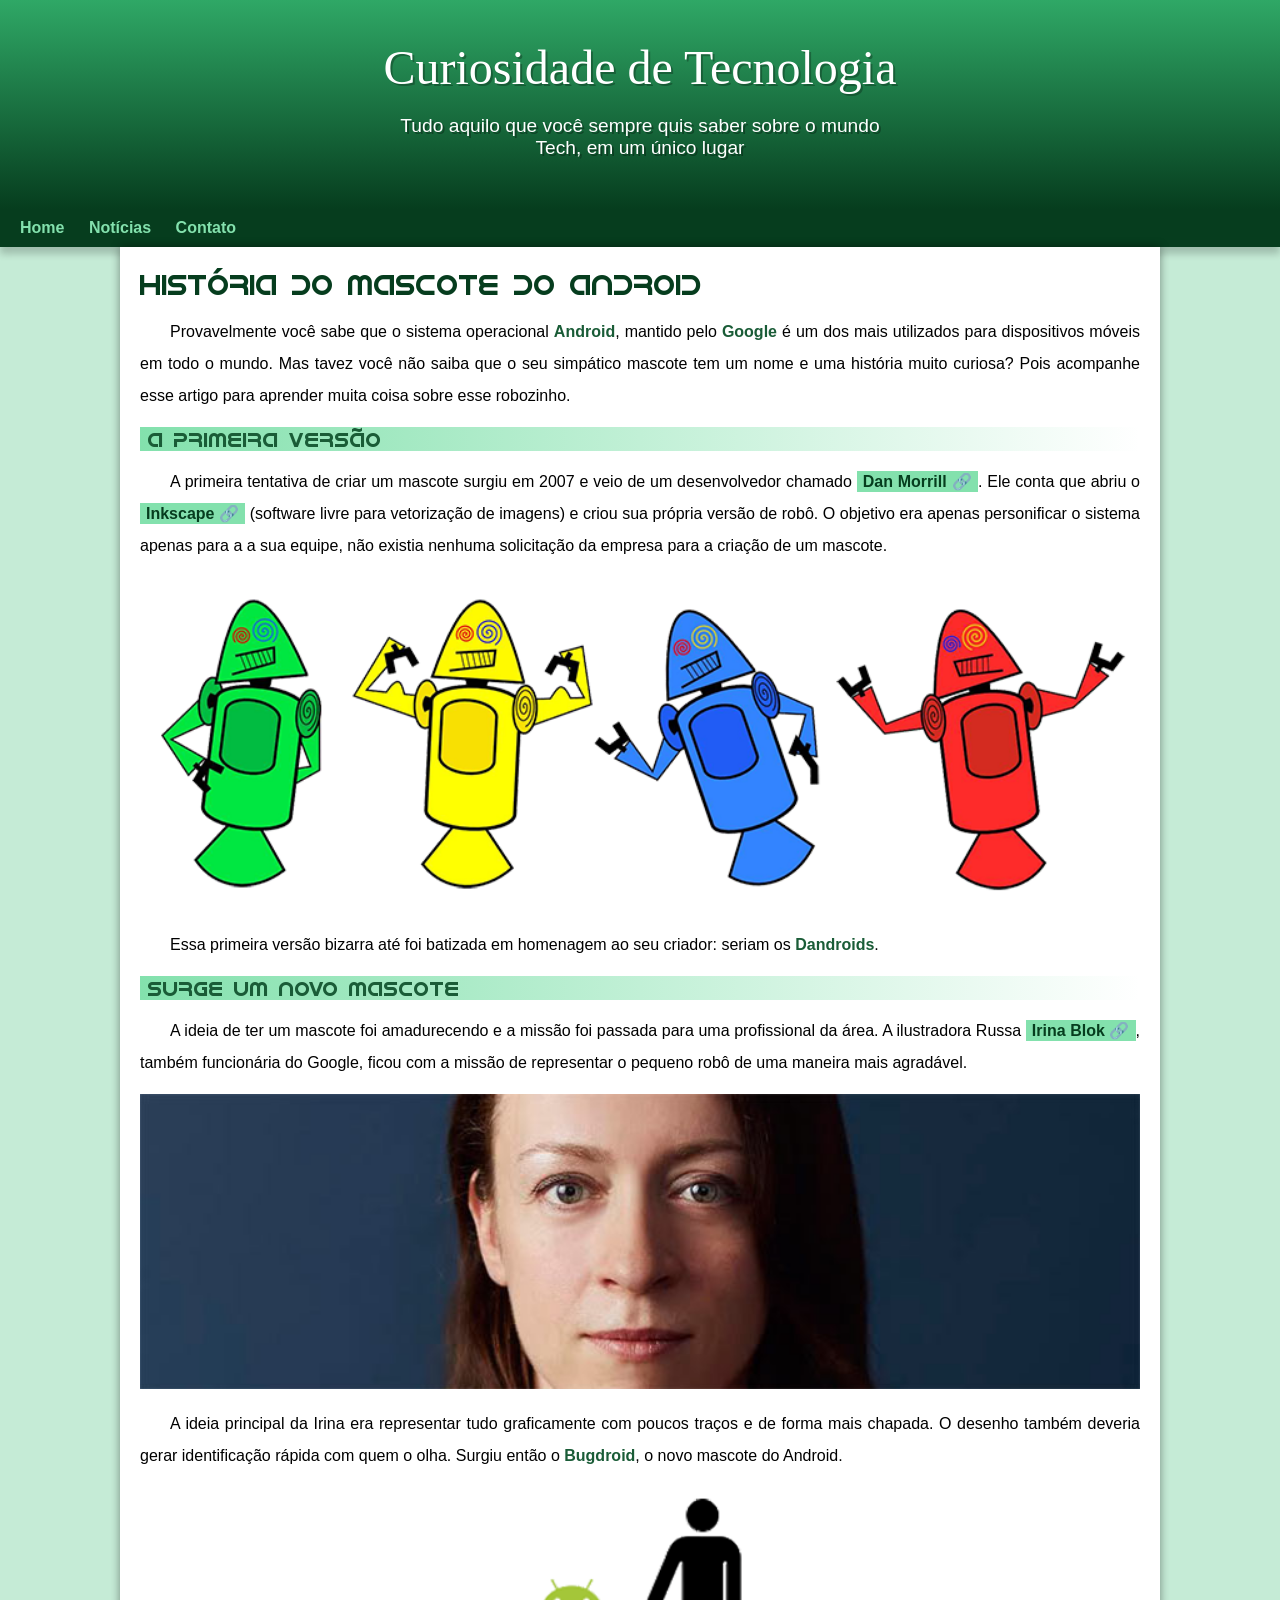
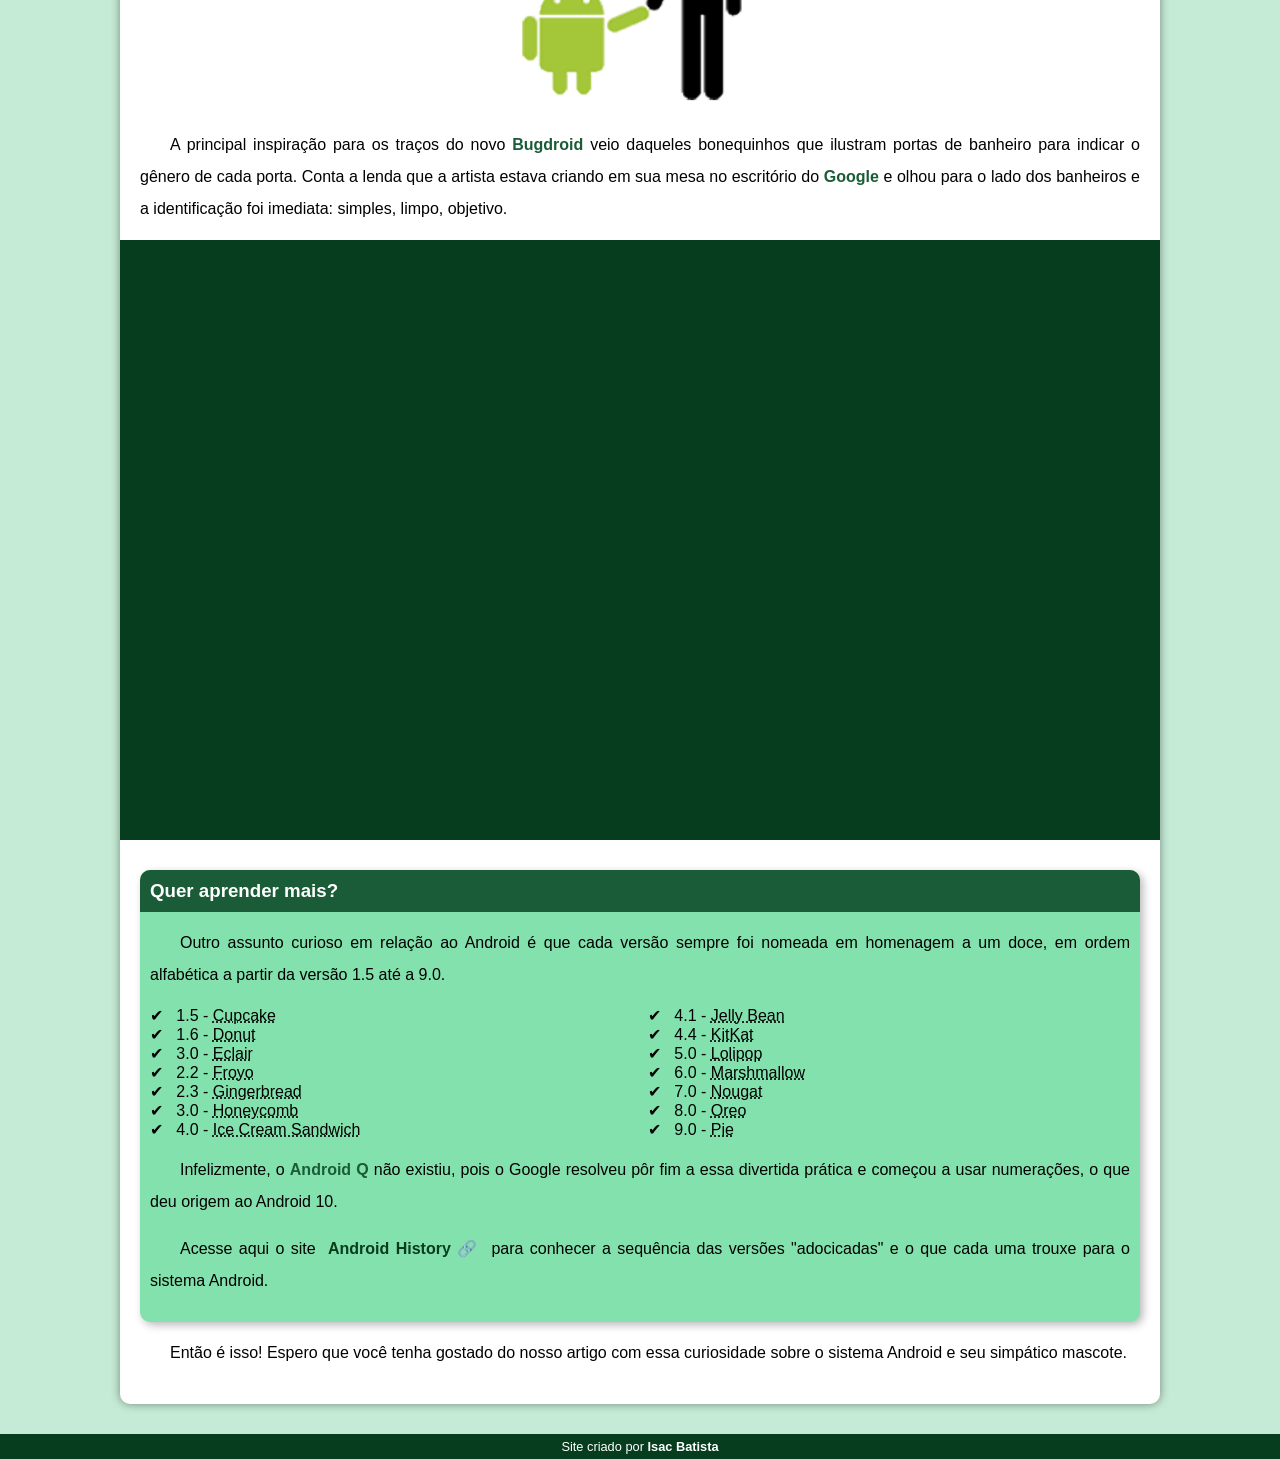
<file: index.html>
<!DOCTYPE html>
<html lang="pt-br">
<head>
    <meta charset="UTF-8">
    <meta name="viewport" content="width=device-width, initial-scale=1.0">
    <title>Como surgiu o mascote do Android?</title>
    <link rel="shortcut icon" href="imagens/favicon.ico" type="image/x-icon">
    <link rel="stylesheet" href="estilo/style.css">
</head>
<body>
    <header> <!--Cabeçalho-->
        <h1>Curiosidade de Tecnologia</h1>
        <p>Tudo aquilo que você sempre quis saber sobre o mundo Tech, em um único lugar</p>
    </header>
    <nav> <!--Navegação-->
        <a href="#">Home</a>
        <a href="#">Notícias</a>
        <a href="#">Contato</a>
    </nav>
    <main> <!--Principal-->
        <article> <!--Artigo-->
            <h1>História do Mascote do Android</h1>

            <p>Provavelmente você sabe que o sistema operacional <strong>Android</strong>,
            mantido pelo
            <strong>Google</strong>
            é um dos mais utilizados para dispositivos móveis em todo o mundo. Mas tavez você não saiba que o seu simpático mascote tem um nome e uma história muito curiosa? Pois acompanhe esse artigo para aprender muita coisa sobre esse robozinho.</p>

            <h2>A primeira versão</h2>

            <p>A primeira tentativa de criar um mascote surgiu em 2007 e veio de um desenvolvedor chamado
                <a href="https://androidcommunity.com/dan-morrill-shows-us-the-android-mascot-that-almost-was-20130103/" target="_blank" class="externo">Dan Morrill</a>.
                Ele conta que abriu o
                <a href="https://inkscape.org/pt-br/" target="_blank" class="externo">Inkscape</a> (software livre para vetorização de imagens) e criou sua própria versão de robô. O objetivo era apenas personificar o sistema apenas para a a sua equipe, não existia nenhuma solicitação da empresa para a criação de um mascote.</p>

            <picture>
                <source media="(max-width: 670px)" srcset="imagens/dan-droids-pq.png">
                <img src="imagens/dan-droids.png" alt="Primeiro Mascote do Android">
            </picture>

            <p>Essa primeira versão bizarra até foi batizada em homenagem ao seu criador: seriam os <strong>Dandroids</strong>.</p>

            <h2>Surge um novo mascote</h2>

            <p>A ideia de ter um mascote foi amadurecendo e a missão foi passada para uma profissional da área. A ilustradora Russa
            <a href="https://www.irinablok.com/" target="_blank" class="externo">Irina Blok</a>,
            também funcionária do Google, ficou com a missão de representar o pequeno robô de uma maneira mais agradável.</p>

            <picture>
                <source media="(max-width: 670px)" srcset="imagens/irina-blok-pq.jpg">
                <img src="imagens/irina-blok.jpg" alt="Irina Blok, criadora do Bugdroid">
            </picture>

            <p>A ideia principal da Irina era representar tudo graficamente com poucos traços e de forma mais chapada. O desenho também deveria gerar identificação rápida com quem o olha. Surgiu então o <strong>Bugdroid</strong>, o novo mascote do Android.</p>

            <img src="imagens/bugdroid.png" class="pequena" alt="Bugdroid">

            <p>A principal inspiração para os traços do novo <strong>Bugdroid</strong> veio daqueles bonequinhos que ilustram portas de banheiro para indicar o gênero de cada porta. Conta a lenda que a artista estava criando em sua mesa no escritório do <strong>Google</strong> e olhou para o lado dos banheiros e a identificação foi imediata: simples, limpo, objetivo.</p>

            <div class="video">
                <iframe width="560" height="315" src="https://www.youtube.com/embed/l2UDgpLz20M?si=ARdW5GGoYlJ5ln_5" title="YouTube video player" frameborder="0" allow="accelerometer; autoplay; clipboard-write; encrypted-media; gyroscope; picture-in-picture; web-share" allowfullscreen></iframe>
            </div>
            
            <aside> <!--Aparte-->
                <h3>Quer aprender mais?</h3>
                
                <p>
                    Outro assunto curioso em relação ao Android é que cada versão sempre foi nomeada em homenagem a um doce, em ordem alfabética a partir da versão 1.5 até a 9.0.
                </p>
                
                <ul>
                    <li>
                        1.5 - <abbr title="Bolo de Copo">Cupcake</abbr>
                    </li>
                    <li>
                        1.6 - <abbr title="Rosquinha">Donut</abbr>
                    </li>
                    <li>
                        3.0 - <abbr title="Bomba">Eclair</abbr>
                    </li>
                    <li>
                        2.2 - <abbr title="Iogurte Congelado">Froyo</abbr>
                    </li>
                    <li>
                        2.3 - <abbr title="Biscoito de Gengibre">Gingerbread</abbr>
                    </li>
                    <li>
                        3.0 - <abbr title="Favo de Mel">Honeycomb</abbr>
                    </li>
                    <li>
                        4.0 - <abbr title="Sanduiche de Sorvete">Ice Cream Sandwich</abbr>
                    </li>
                    <li>
                        4.1 - <abbr title="Jujuba">Jelly Bean</abbr>
                    </li>
                    <li>
                        4.4 - <abbr title="Kitkat">KitKat</abbr>
                    </li>
                    <li>
                        5.0 - <abbr title="Pirulito">Lolipop</abbr>
                    </li>
                    <li>
                        6.0 - <abbr title="Marshmallow">Marshmallow</abbr>
                    </li>
                    <li>
                        7.0 - <abbr title="Torrone">Nougat</abbr>
                    </li>
                    <li>
                        8.0 - <abbr title="Oreo">Oreo</abbr>
                    </li>
                    <li>
                        9.0 - <abbr title="Torta">Pie</abbr>
                    </li>
                </ul>
                
                <p>Infelizmente, o <strong>Android Q</strong> não existiu, pois o Google resolveu pôr fim a essa divertida prática e começou a usar numerações, o que deu origem ao Android 10.</p>
                
                <p>Acesse aqui o site <a href="https://www.android.com/intl/pt-BR_br/history/#/donut" target="_blank" class="externo">Android History</a> para conhecer a sequência das versões "adocicadas" e o que cada uma trouxe para o sistema Android.</p>
            </aside>
            

            <p>Então é isso! Espero que você tenha gostado do nosso artigo com essa curiosidade sobre o sistema Android e seu simpático mascote.</p>
        </article>
    </main>
    <footer> <!--Rodapé-->
        <p>Site criado por <a href="https://www.instagram.com/isac_bl/" target="_blank">Isac Batista</a></p>
    </footer>
</body>
</html>
</file>
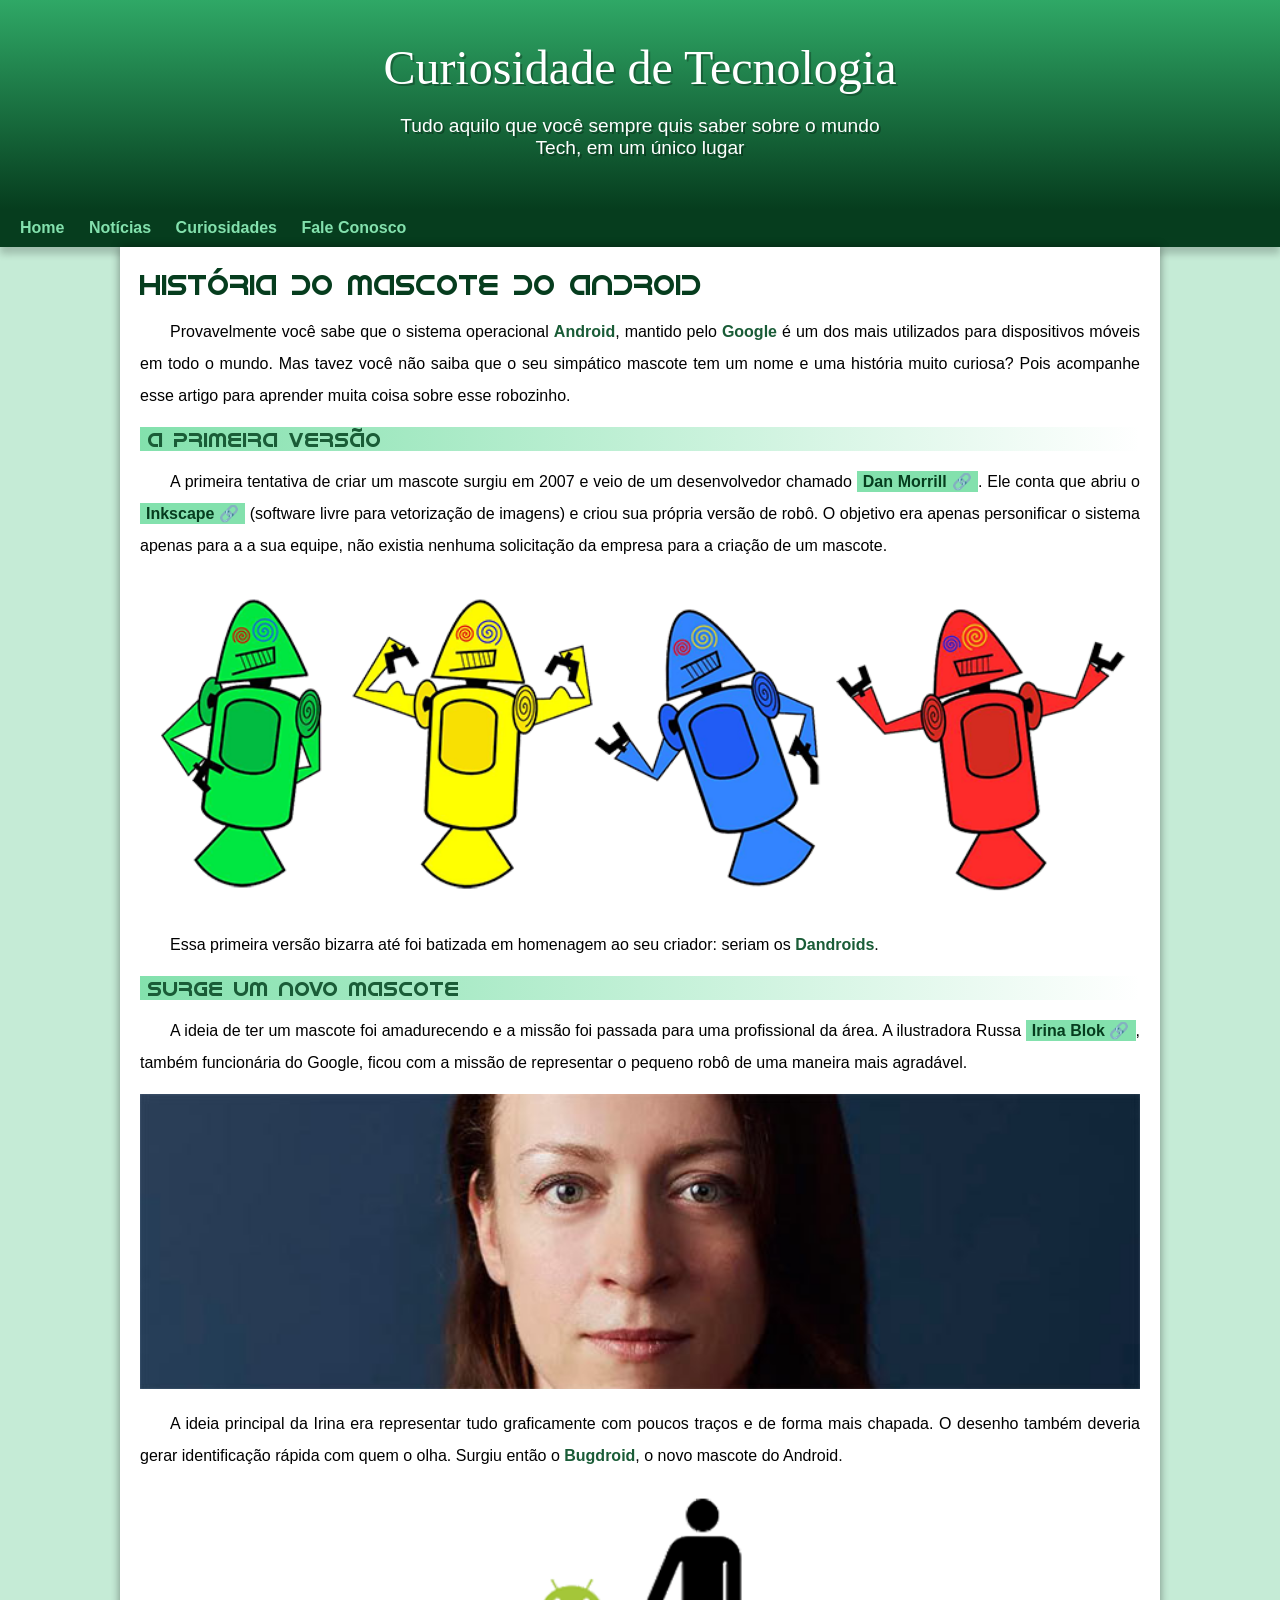
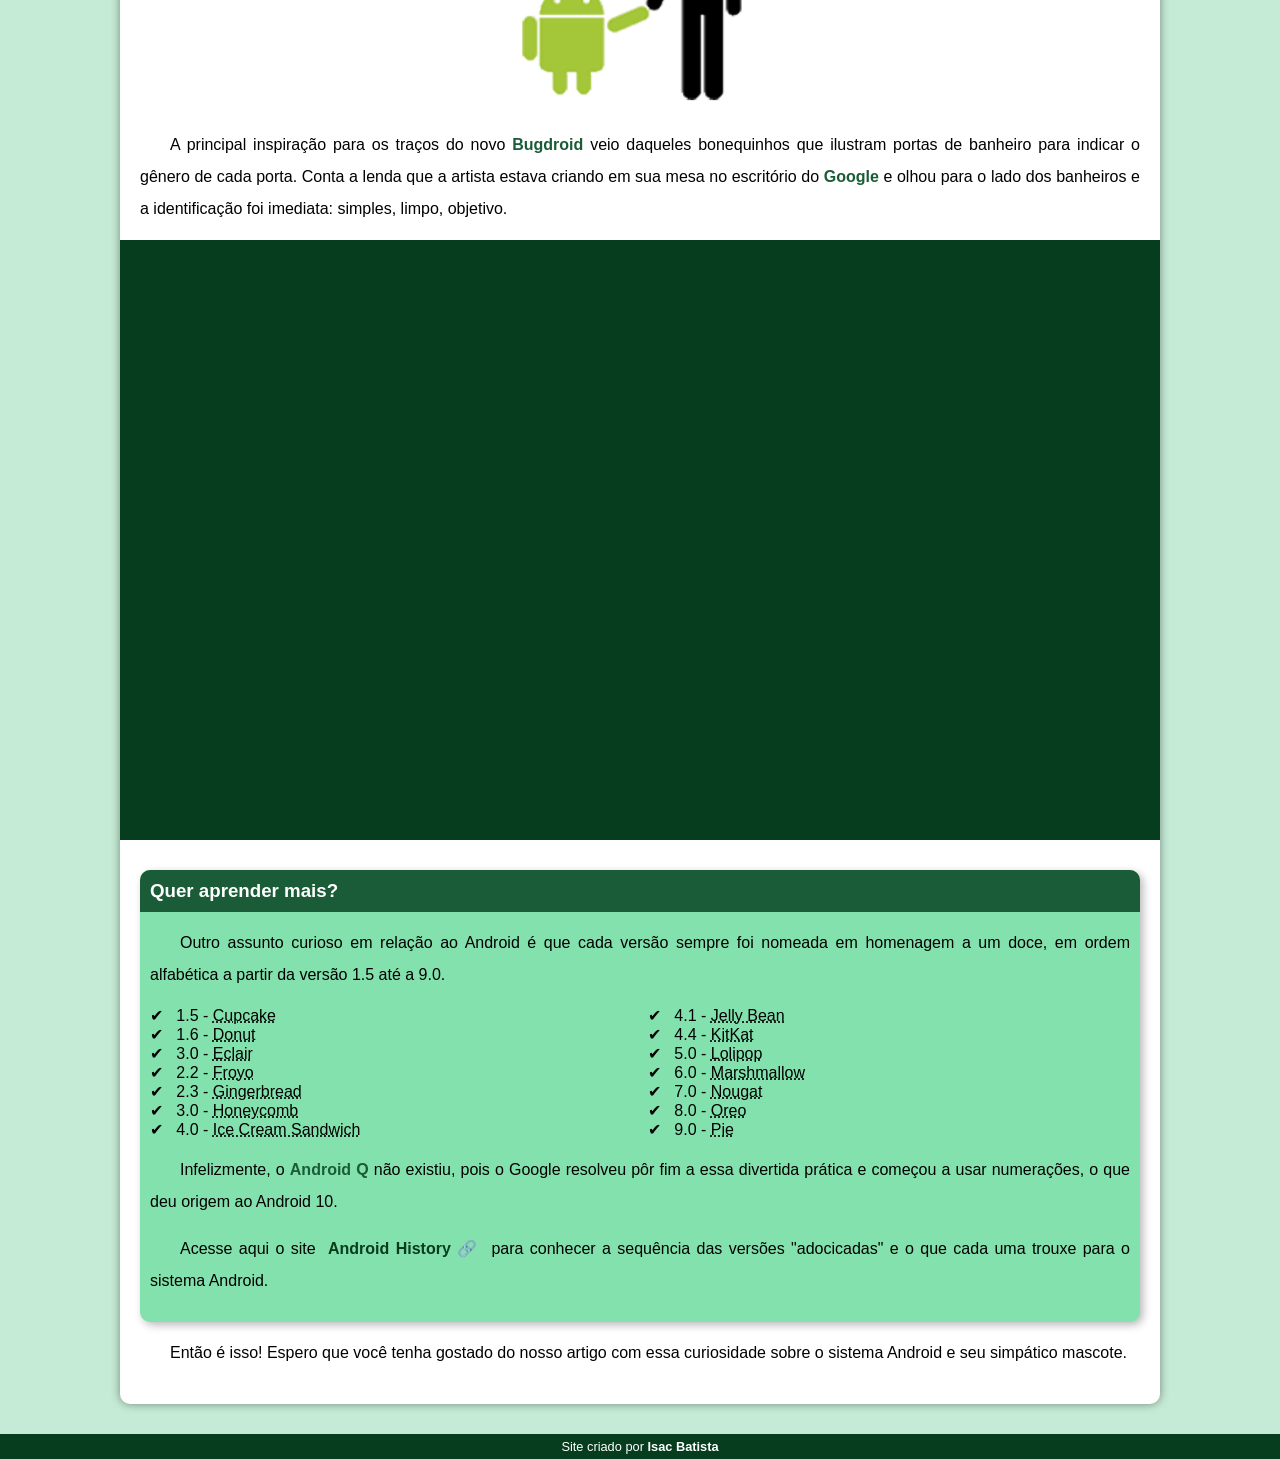
<file: index.html.html>
<!DOCTYPE html>
<html lang="pt-br">
<head>
    <meta charset="UTF-8">
    <meta name="viewport" content="width=device-width, initial-scale=1.0">
    <title>Como surgiu o mascote do Android?</title>
    <link rel="shortcut icon" href="imagens/favicon.ico" type="image/x-icon">
    <link rel="stylesheet" href="estilo/style.css">
</head>
<body>
    <header> <!--Cabeçalho-->
        <h1>Curiosidade de Tecnologia</h1>
        <p>Tudo aquilo que você sempre quis saber sobre o mundo Tech, em um único lugar</p>
    </header>
    <nav> <!--Navegação-->
        <a href="#">Home</a>
        <a href="#">Notícias</a>
        <a href="#">Curiosidades</a>
        <a href="#">Fale Conosco</a>
    </nav>
    <main> <!--Principal-->
        <article> <!--Artigo-->
            <h1>História do Mascote do Android</h1>

            <p>Provavelmente você sabe que o sistema operacional <strong>Android</strong>,
            mantido pelo
            <strong>Google</strong>
            é um dos mais utilizados para dispositivos móveis em todo o mundo. Mas tavez você não saiba que o seu simpático mascote tem um nome e uma história muito curiosa? Pois acompanhe esse artigo para aprender muita coisa sobre esse robozinho.</p>

            <h2>A primeira versão</h2>

            <p>A primeira tentativa de criar um mascote surgiu em 2007 e veio de um desenvolvedor chamado
                <a href="https://androidcommunity.com/dan-morrill-shows-us-the-android-mascot-that-almost-was-20130103/" target="_blank" class="externo">Dan Morrill</a>.
                Ele conta que abriu o
                <a href="https://inkscape.org/pt-br/" target="_blank" class="externo">Inkscape</a> (software livre para vetorização de imagens) e criou sua própria versão de robô. O objetivo era apenas personificar o sistema apenas para a a sua equipe, não existia nenhuma solicitação da empresa para a criação de um mascote.</p>

            <picture>
                <source media="(max-width: 670px)" srcset="imagens/dan-droids-pq.png">
                <img src="imagens/dan-droids.png" alt="Primeiro Mascote do Android">
            </picture>

            <p>Essa primeira versão bizarra até foi batizada em homenagem ao seu criador: seriam os <strong>Dandroids</strong>.</p>

            <h2>Surge um novo mascote</h2>

            <p>A ideia de ter um mascote foi amadurecendo e a missão foi passada para uma profissional da área. A ilustradora Russa
            <a href="https://www.irinablok.com/" target="_blank" class="externo">Irina Blok</a>,
            também funcionária do Google, ficou com a missão de representar o pequeno robô de uma maneira mais agradável.</p>

            <picture>
                <source media="(max-width: 670px)" srcset="imagens/irina-blok-pq.jpg">
                <img src="imagens/irina-blok.jpg" alt="Irina Blok, criadora do Bugdroid">
            </picture>

            <p>A ideia principal da Irina era representar tudo graficamente com poucos traços e de forma mais chapada. O desenho também deveria gerar identificação rápida com quem o olha. Surgiu então o <strong>Bugdroid</strong>, o novo mascote do Android.</p>

            <img src="imagens/bugdroid.png" class="pequena" alt="Bugdroid">

            <p>A principal inspiração para os traços do novo <strong>Bugdroid</strong> veio daqueles bonequinhos que ilustram portas de banheiro para indicar o gênero de cada porta. Conta a lenda que a artista estava criando em sua mesa no escritório do <strong>Google</strong> e olhou para o lado dos banheiros e a identificação foi imediata: simples, limpo, objetivo.</p>

            <div class="video">
                <iframe width="560" height="315" src="https://www.youtube.com/embed/l2UDgpLz20M?si=ARdW5GGoYlJ5ln_5" title="YouTube video player" frameborder="0" allow="accelerometer; autoplay; clipboard-write; encrypted-media; gyroscope; picture-in-picture; web-share" allowfullscreen></iframe>
            </div>
            
            <aside> <!--Aparte-->
                <h3>Quer aprender mais?</h3>
                
                <p>
                    Outro assunto curioso em relação ao Android é que cada versão sempre foi nomeada em homenagem a um doce, em ordem alfabética a partir da versão 1.5 até a 9.0.
                </p>
                
                <ul>
                    <li>
                        1.5 - <abbr title="Bolo de Copo">Cupcake</abbr>
                    </li>
                    <li>
                        1.6 - <abbr title="Rosquinha">Donut</abbr>
                    </li>
                    <li>
                        3.0 - <abbr title="Bomba">Eclair</abbr>
                    </li>
                    <li>
                        2.2 - <abbr title="Iogurte Congelado">Froyo</abbr>
                    </li>
                    <li>
                        2.3 - <abbr title="Biscoito de Gengibre">Gingerbread</abbr>
                    </li>
                    <li>
                        3.0 - <abbr title="Favo de Mel">Honeycomb</abbr>
                    </li>
                    <li>
                        4.0 - <abbr title="Sanduiche de Sorvete">Ice Cream Sandwich</abbr>
                    </li>
                    <li>
                        4.1 - <abbr title="Jujuba">Jelly Bean</abbr>
                    </li>
                    <li>
                        4.4 - <abbr title="Kitkat">KitKat</abbr>
                    </li>
                    <li>
                        5.0 - <abbr title="Pirulito">Lolipop</abbr>
                    </li>
                    <li>
                        6.0 - <abbr title="Marshmallow">Marshmallow</abbr>
                    </li>
                    <li>
                        7.0 - <abbr title="Torrone">Nougat</abbr>
                    </li>
                    <li>
                        8.0 - <abbr title="Oreo">Oreo</abbr>
                    </li>
                    <li>
                        9.0 - <abbr title="Torta">Pie</abbr>
                    </li>
                </ul>
                
                <p>Infelizmente, o <strong>Android Q</strong> não existiu, pois o Google resolveu pôr fim a essa divertida prática e começou a usar numerações, o que deu origem ao Android 10.</p>
                
                <p>Acesse aqui o site <a href="https://www.android.com/intl/pt-BR_br/history/#/donut" target="_blank" class="externo">Android History</a> para conhecer a sequência das versões "adocicadas" e o que cada uma trouxe para o sistema Android.</p>
            </aside>
            

            <p>Então é isso! Espero que você tenha gostado do nosso artigo com essa curiosidade sobre o sistema Android e seu simpático mascote.</p>
        </article>
    </main>
    <footer> <!--Rodapé-->
        <p>Site criado por <a href="https://www.instagram.com/isac_bl/" target="_blank">Isac Batista</a></p>
    </footer>
</body>
</html>
</file>
<file: estilo/style.css>
@charset "UTF-8";

@font-face {
    font-family: 'Android';
    src: url('../fontes/idroid.otf') format('opentype');
    font-weight: normal;
    
}

@font-face {
    font-family: 'cursive';
    src: url('/fontes/BebasNeue-Regular.ttf') format('opentype');
    font-weight: normal;
}

:root {
    --cor0: #c5ebd6;
    --cor1: #83e1ad;
    --cor2: #3ddc84;
    --cor3: #2fa866;
    --cor4: #1a5c37;
    --cor5: #063d1e;

    --fonte-padrao: Arial, Verdana, Helvetica, sans-serif;
    --fonte-destaque: 'Bebas Neue', cursive;
    --fonte-android: 'Android', cursive;
}

* {
    margin: 0px;
    padding: 0px;
}


body {
    background-color: var(--cor0);
    font-family: var(--fonte-padrao);
}

a.externo::after {
    content: '\00A0\1F517';
}


header {
    background-color: var(--cor4);
    min-height: 150px;
    text-align: center;
    padding-top: 40px;
    background-image: linear-gradient(to bottom, var(--cor3), var(--cor5));
}

header > h1 {
    color: white;
    font-family: var(--fonte-destaque);
    margin-bottom: 20px;
    font-size: 3em;
    font-weight: normal;
    text-shadow: 2px 2px 0px rgb(0, 0, 0, 0.267);
}

header > p {
    font-family: var(--fonte-padrao);
    font-size: 1.2em;
    color: white;
    max-width: 500px;
    padding-right: 10px;
    padding-left: 10px;
    margin: auto;
    padding-bottom: 50px;
    text-shadow: 2px 2px 0px rgb(0, 0, 0, 0.315);
}

nav {
    background-color: var(--cor5);
    padding: 10px;
    box-shadow: 0px 7px 7px rgb(0, 0, 0, 0.192);
}

nav > a {
    color:  var(--cor1);
    padding: 10px;
    border-radius: 5px;
    text-decoration: none;
    font-weight: bold;
    transition-duration: 0.5s;
}

nav > a:hover {
    background-color: var(--cor3);
    color: var(--cor5);
}

main {

    min-width: 300px;
    max-width: 1000px;
    margin: auto;
    margin-bottom: 30px;
    padding: 20px;
    background-color: white;
    box-shadow: 0px 0px 10px rgb(0, 0, 0, 0.418);
    border-bottom-left-radius: 10px;
    border-bottom-right-radius: 10px;
}

main h1 {
    color: var(--cor5);
    font-family: var(--fonte-android);
    font-weight: normal;
    font-size: 1.8em;
}

main h2 {
    font-family: var(--fonte-android);
    color: var(--cor4);
    font-size: 1.3em;
    font-weight: normal;
    background-image: linear-gradient(to right, var(--cor1), transparent);
    text-indent: 8px;
}


main p {
    margin: 15px 0px;
    text-align: justify;
    text-indent: 30px;
    font-size: 1em;
    line-height: 2em;
}

main strong {
    color: var(--cor4);
    font-weight: bold;
}

main a {
    text-decoration: none;
    font-weight: bold;
    color: var(--cor5);
    background-color: var(--cor1);
    padding: 2px 6px;
}

main a:hover {
    text-decoration: underline;
    color: var(--cor4);
}


main img {
    width: 100%;
}

main img.pequena {
    max-width: 350px;
    display: block;
    margin: auto;
}

div.video {
    background-color: var(--cor5);
    margin: 0px -20px 30px -20px;
    padding: 20px;
    padding-bottom: 58%;
    position: relative;
}

div.video > iframe {
    position: absolute;
    top: 5%;
    left: 5%;
    width: 90%;
    height: 90%;
}

aside {
    background-color: var(--cor1);
    padding: 10px;
    border-radius: 10px;
    box-shadow: 3px 3px 8px rgb(0, 0, 0, 0.281);
}

aside > h3 {
    background-color: var(--cor4);
    color: white;
    padding: 10px;
    margin: -10px -10px 0px -10px;
    border-radius: 10px 10px 0px 0px;
}

aside > ul {
    list-style-type: '\2714\00A0\00A0';
    list-style-position: inside;
    columns: 2;
}

footer {
    background-color: var(--cor5);
    color: white;
    text-align: center;
    font-size: 0.8em;
    padding: 5px;
}

footer a {
    color: white;
    font-weight: bolder;
    text-decoration: none;
}

footer a:hover {
    text-decoration: underline;
    color: var(--cor1);
}
</file>
